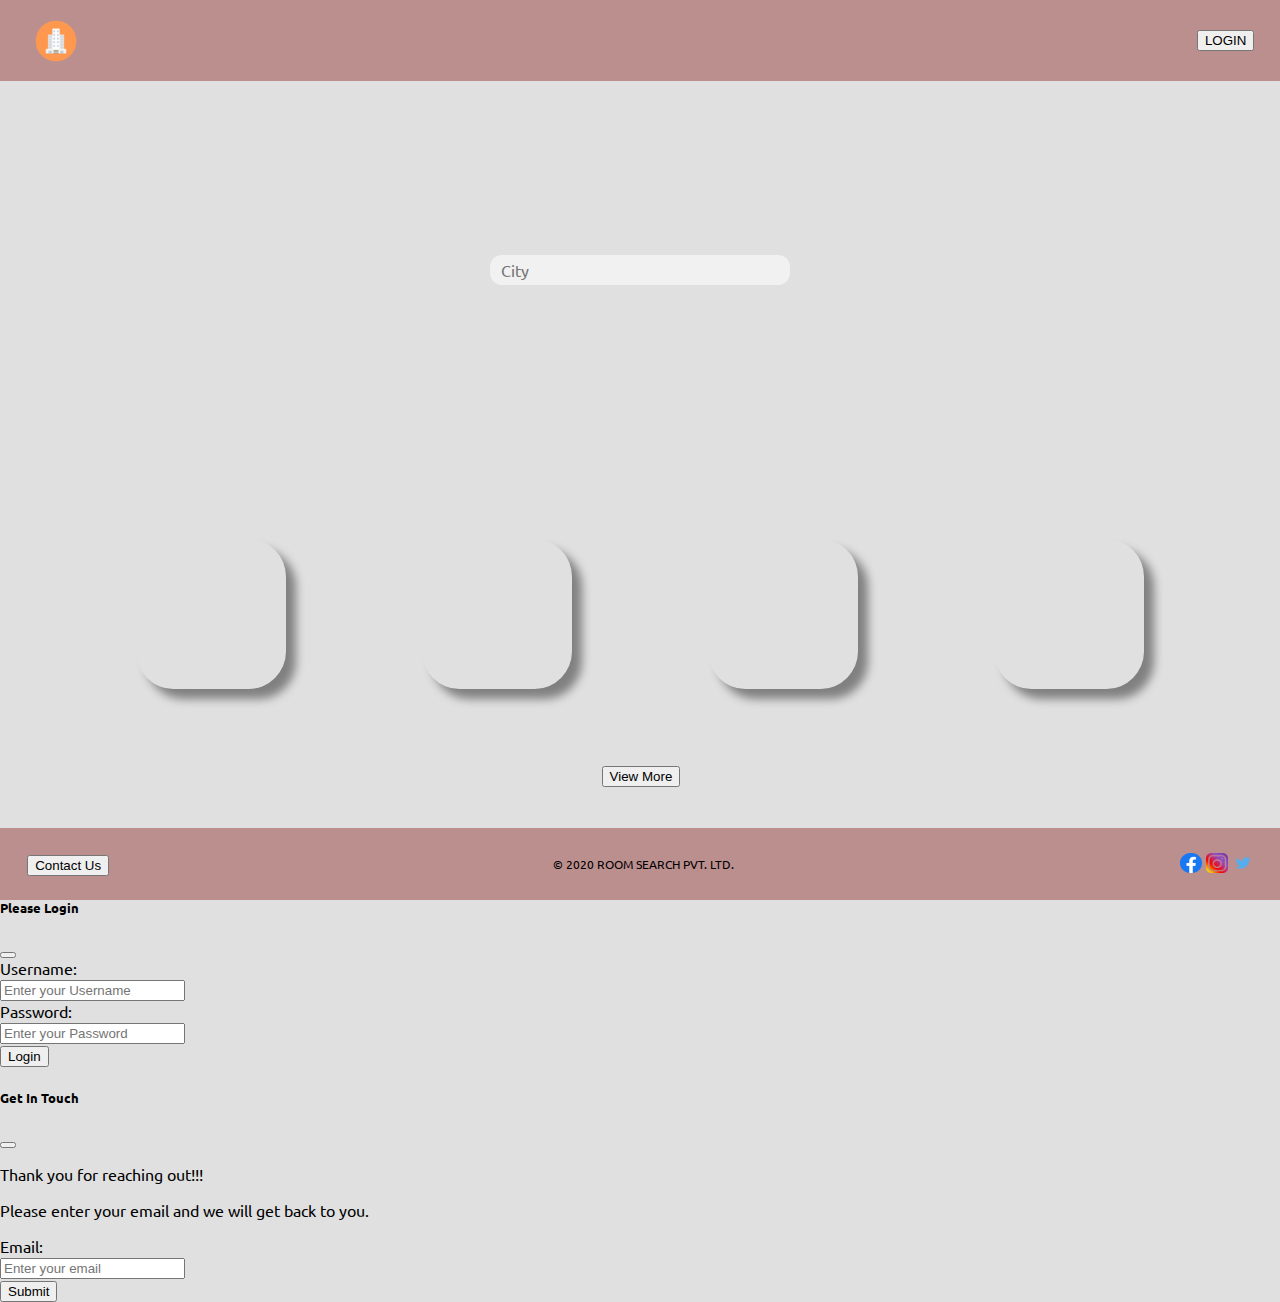
<file: index.html>
<!DOCTYPE html>
<html lang="en">
  <head>
    <meta charset="UTF-8" />
    <meta name="viewport" content="width=device-width, initial-scale=1.0" />
    <link rel="stylesheet" href="styles/common.css" />
    <link rel="stylesheet" href="styles/index.css" />
    <link
      href="https://fonts.googleapis.com/css2?family=Ubuntu&display=swap"
      rel="stylesheet"
    />
    <link
      href="https://cdn.jsdelivr.net/npm/bootstrap@5.1.3/dist/css/bootstrap.min.css"
      rel="stylesheet"
      integrity="sha384-1BmE4kWBq78iYhFldvKuhfTAU6auU8tT94WrHftjDbrCEXSU1oBoqyl2QvZ6jIW3"
      crossorigin="anonymous"
    />
    <title>Index | Hotel Booking Website</title>
  </head>
  <body>
    <div class="main">
      <header>
        <img class="logo" id="logo" src="assests/images/logo.png" alt="logo" />
        <button
          type="button"
          class="btn btn-light btn-sm"
          data-bs-toggle="modal"
          data-bs-target="#login"
        >
          LOGIN
        </button>
      </header>
      <div class="content-div">
        <div class="search-engine">
          <form>
            <input
              type="text"
              name="text"
              id="text"
              placeholder="City"
              autocomplete="off"
            />
          </form>
        </div>
        <div class="place-cards">
          <a href="/list.html" class="text-white">
            <div id="card1">
              <span>
                <p>Delhi</p>
              </span>
            </div></a
          >
          <div id="card2">
            <span>
              <p>Goa</p>
            </span>
          </div>
          <div id="card3">
            <span>
              <p>Hyderabad</p>
            </span>
          </div>
          <div id="card4">
            <span>
              <p>Kolkata</p>
            </span>
          </div>
        </div>
        <div class="more-option">
          <a href="/index.html"
            ><button type="button" class="btn btn-secondary">View More</button>
          </a>
        </div>
      </div>
      <footer>
        <div class="contact-us">
          <button
            type="button"
            class="btn btn-info btn-sm"
            data-bs-toggle="modal"
            data-bs-target="#contactUs"
          >
            Contact Us
          </button>
        </div>
        <div class="copyRight">&copy; 2020 ROOM SEARCH PVT. LTD.</div>
        <div class="social-media">
          <a href="https://www.facebook.com" target="_blank"
            ><img src="/assests/images/facebook.png" alt="Facebook"
          /></a>
          <a href="https://www.instagram.com" target="_blank"
            ><img src="/assests/images/instagram.png" alt="Instagram"
          /></a>
          <a href="https://www.twitter.com" target="_blank"
            ><img src="/assests/images/twitter.png" alt="Twitter"
          /></a>
        </div>
      </footer>
    </div>
    <!-- All Bootstrap code will be here -->
    <!-- Modal for LOGIN -->
    <div
      class="modal fade"
      id="login"
      tabindex="-1"
      aria-labelledby="exampleModalLabel"
      aria-hidden="true"
    >
      <div class="modal-dialog">
        <div class="modal-content">
          <div class="modal-header">
            <h5 class="modal-title" id="exampleModalLabel">Please Login</h5>
            <button
              type="button"
              class="btn-close"
              data-bs-dismiss="modal"
              aria-label="Close"
            ></button>
          </div>
          <div class="modal-body">
            <form data-toggle="validator">
              <div class="row mb-3">
                <label for="username" class="col-sm-2 col-form-label"
                  >Username:</label
                >
                <div class="col-sm-10">
                  <input
                    type="text"
                    class="form-control"
                    id="username"
                    placeholder="Enter your Username"
                    required
                  />
                </div>
              </div>
              <div class="row mb-3">
                <label for="inputPassword3" class="col-sm-2 col-form-label"
                  >Password:</label
                >
                <div class="col-sm-10">
                  <input
                    type="password"
                    class="form-control"
                    id="inputPassword3"
                    placeholder="Enter your Password"
                    required
                  />
                </div>
              </div>
            </form>
          </div>
          <div class="modal-footer">
            <a href="index.html"
              ><button type="submit" class="btn btn-primary mx-auto">
                Login
              </button></a
            >
          </div>
        </div>
      </div>
    </div>

    <!-- Modal for Contact Us -->

    <div
      class="modal fade"
      id="contactUs"
      tabindex="-1"
      aria-labelledby="exampleModalLabel"
      aria-hidden="true"
    >
      <div class="modal-dialog">
        <div class="modal-content">
          <div class="modal-header">
            <h5 class="modal-title" id="contact-us">Get In Touch</h5>
            <button
              type="button"
              class="btn-close"
              data-bs-dismiss="modal"
              aria-label="Close"
            ></button>
          </div>
          <div class="modal-body">
            <p>Thank you for reaching out!!!</p>
            <p>Please enter your email and we will get back to you.</p>
            <form>
              <div class="row mb-3">
                <label for="email" class="col-sm-2 col-form-label"
                  >Email:</label
                >
                <div class="col-sm-10">
                  <input
                    type="email"
                    class="form-control"
                    id="email"
                    placeholder="Enter your email"
                    required
                  />
                </div>
              </div>
            </form>
          </div>
          <div class="modal-footer">
            <a href="index.html"
              ><button type="submit" class="btn btn-primary">Submit</button></a
            >
          </div>
        </div>
      </div>
    </div>

    <!-- Bootsrap code Ends -->
    <!-- Script -->
    <script
      src="https://cdn.jsdelivr.net/npm/@popperjs/core@2.10.2/dist/umd/popper.min.js"
      integrity="sha384-7+zCNj/IqJ95wo16oMtfsKbZ9ccEh31eOz1HGyDuCQ6wgnyJNSYdrPa03rtR1zdB"
      crossorigin="anonymous"
    ></script>
    <script
      src="https://cdn.jsdelivr.net/npm/bootstrap@5.1.3/dist/js/bootstrap.min.js"
      integrity="sha384-QJHtvGhmr9XOIpI6YVutG+2QOK9T+ZnN4kzFN1RtK3zEFEIsxhlmWl5/YESvpZ13"
      crossorigin="anonymous"
    ></script>
  </body>
</html>
</file>
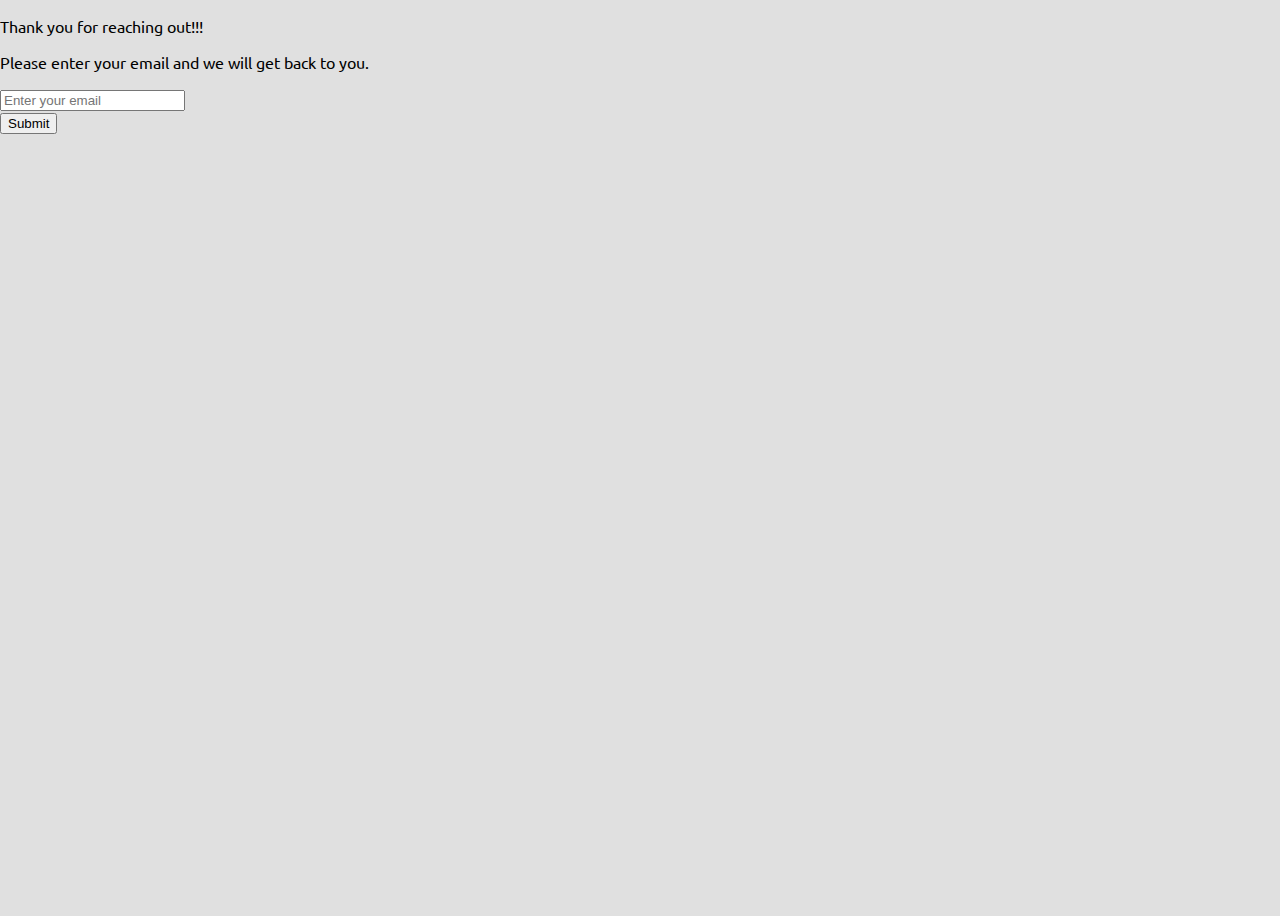
<file: contact.html>
<!DOCTYPE html>
<html lang="en">
  <head>
    <meta charset="UTF-8" />
    <meta name="viewport" content="width=device-width, initial-scale=1.0" />
    <link rel="stylesheet" href="styles/common.css" />
    <link href="https://fonts.googleapis.com/css2?family=Ubuntu&display=swap" rel="stylesheet">
    <title>Contact | Hotel Booking Website</title>
  </head>
  <body>
    <div class="main">
      <p>Thank you for reaching out!!!</p>
      <p>Please enter your email and we will get back to you.</p>
      <form action="/index.html">
        <input
          type="email"
          placeholder="Enter your email"
          autocomplete="off"
          required
        /><br />
        <input type="submit" value="Submit" />
      </form>
    </div>
  </body>
</html>
</file>
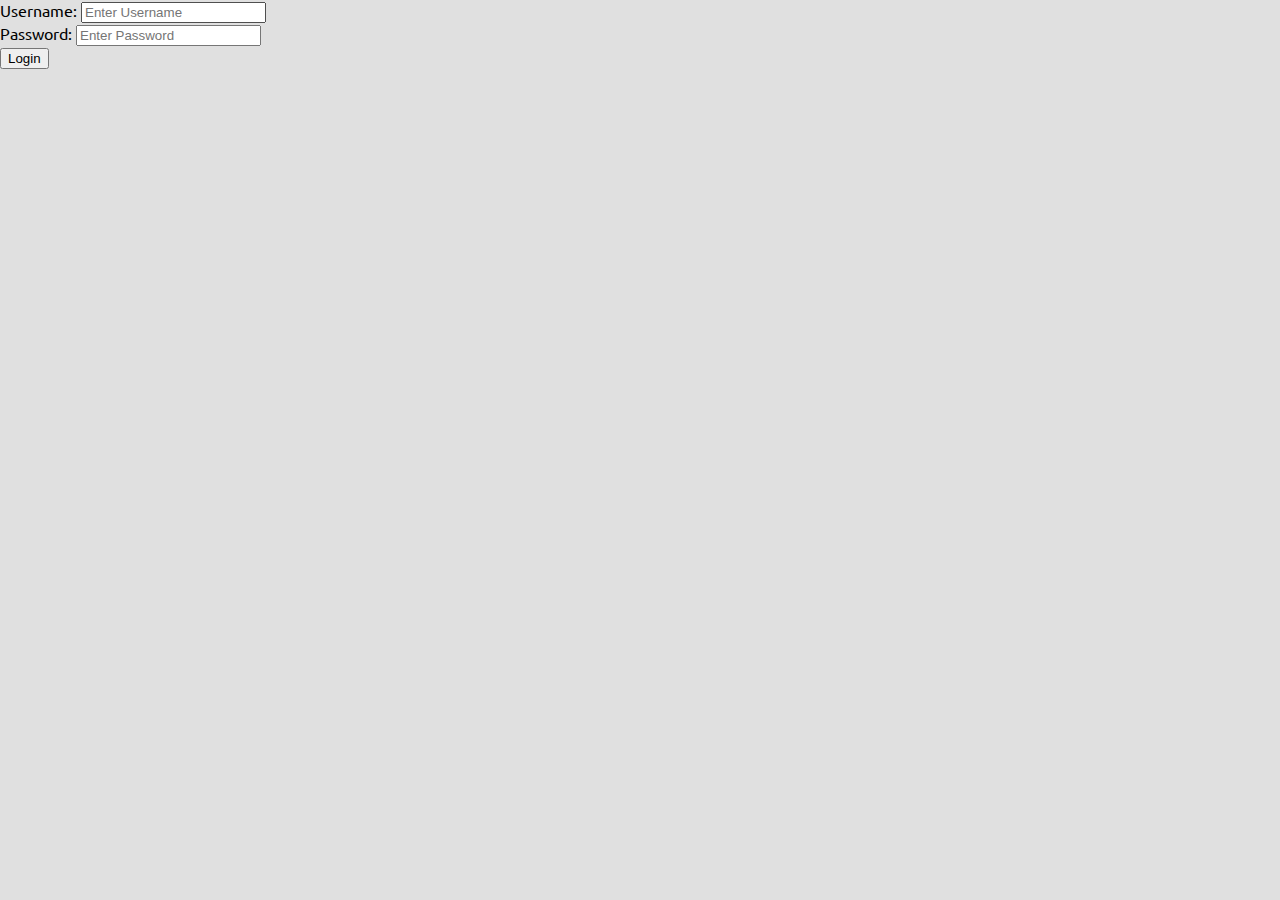
<file: login.html>
<!DOCTYPE html>
<html lang="en">
  <head>
    <meta charset="UTF-8" />
    <meta name="viewport" content="width=device-width, initial-scale=1.0" />
    <link rel="stylesheet" href="styles/common.css" />
    <link href="https://fonts.googleapis.com/css2?family=Ubuntu&display=swap" rel="stylesheet">
    <title>Login | Hotel Booking Website</title>
  </head>
  <body>
    <div class="main">
      <form action="/index.html">
        <label for="username">Username:</label>
        <input
          type="text"
          id="username"
          name="username"
          placeholder="Enter Username"
          autocomplete="off"
          required
        /><br />
        <label for="password">Password:</label>
        <input
          type="password"
          id="password"
          name="password"
          placeholder="Enter Password"
          autocomplete="off"
          required
        /><br />
        <input type="submit" value="Login" />
      </form>
    </div>
  </body>
</html>
</file>
<file: styles/common.css>
* {
  box-sizing: border-box;
}

html,
body {
  height: 100vh;
  width: 100vw;
  scroll-behavior: smooth;
  margin: 0px;
  background-color: #e0e0e0;
  font-family: "Ubuntu", sans-serif;
}
.content-div {
  padding-top: 5%;
  padding-bottom: 5%;
}
#logo {
  margin-left: 2%;
  height: 60px;
  width: 60px;
}
.social-media img {
  height: 20px;
  width: 22px;
}
header,
footer {
  position: fixed;
  width: 100%;
  background-color: rosybrown;
  display: flex;
  align-items: center;
  justify-content: space-between;
}
header {
  height: 9%;
  top: 0;
}
footer {
  height: 8%;
  left: 0;
  bottom: 0;
}

header button {
  margin-right: 2%;
}
footer button {
  width: 100%;
  margin-left: 2%;
}

.social-media {
  margin-right: 2%;
}
.copyRight {
  font-size: 12px;
}

.contact-us {
  margin-left: 2%;
}
</file>
<file: styles/index.css>
html,
body {
  height: 100vh;
  width: 100vw;
}

.content-div {
  background-color: #e0e0e0;
  padding-bottom: 7%;
}
.search-engine {
  padding-top: 1%;
  background-image: url(https://media-cdn.tripadvisor.com/media/photo-o/14/10/2e/af/india.jpg);
  height: 400px;
  background-position: center;
  background-repeat: no-repeat;
  background-size: cover;
  display: flex;
  align-items: center;
  justify-content: center;
}
.search-engine input {
  font-family: inherit;
  background-color: #f1f1f1;
  width: 300px;
  height: 30px;
  border: 1px solid transparent;
  border-radius: 12px;
  padding-left: 10px;

  font-size: 16px;
  outline: none;
}

.place-cards {
  height: 300px;
  display: flex;
  align-items: center;
  text-align: center;
  justify-content: space-evenly;
  color: #f1f1f1;
}
.place-cards a {
  text-decoration: none;
  color: #f1f1f1;
}
.more-option {
  margin-left: 47%;
}

span {
  display: inline-block;
  height: 100%;
  width: 100%;
  border-radius: 25%;
  opacity: 0;
  background: rgba(0, 0, 0, 0.5);
  display: flex;
  align-items: center;
  justify-content: center;
}
#card1 {
  background-image: url(https://media-cdn.tripadvisor.com/media/photo-s/15/33/fe/a2/new-delhi.jpg);
  background-repeat: no-repeat;
  background-size: 150px 150px;
  height: 150px;
  width: 150px;
  border-radius: 25%;
  box-shadow: 10px 10px 10px grey;
  display: flex;
  align-items: center;
  justify-content: center;
}

#card2 {
  background-image: url(https://media-cdn.tripadvisor.com/media/photo-s/15/33/fc/f0/goa.jpg);
  background-repeat: no-repeat;
  background-size: 150px 150px;
  height: 150px;
  width: 150px;
  border-radius: 25%;
  box-shadow: 10px 10px 10px grey;
}
#card3 {
  background-image: url(https://media-cdn.tripadvisor.com/media/photo-s/0f/98/f7/df/charminar.jpg);
  background-repeat: no-repeat;
  background-size: 150px 150px;
  height: 150px;
  width: 150px;
  border-radius: 25%;
  box-shadow: 10px 10px 10px grey;
}
#card4 {
  background-image: url(https://media-cdn.tripadvisor.com/media/photo-s/15/33/fe/ac/kolkata-calcutta.jpg);
  background-repeat: no-repeat;
  background-size: 150px 150px;
  height: 150px;
  width: 150px;
  border-radius: 25%;
  box-shadow: 10px 10px 10px grey;
}

#card1 p {
  opacity: 0;
}
#card1:hover p {
  opacity: 1;
}
#card1:hover span {
  opacity: 1;
}
#card2 p,
#card3 p,
#card4 p {
  opacity: 0;
}

#card2:hover > span,
#card3:hover span,
#card4:hover span {
  opacity: 1;
}

#card2:hover p,
#card3:hover p,
#card4:hover p {
  opacity: 1;
}
</file>
